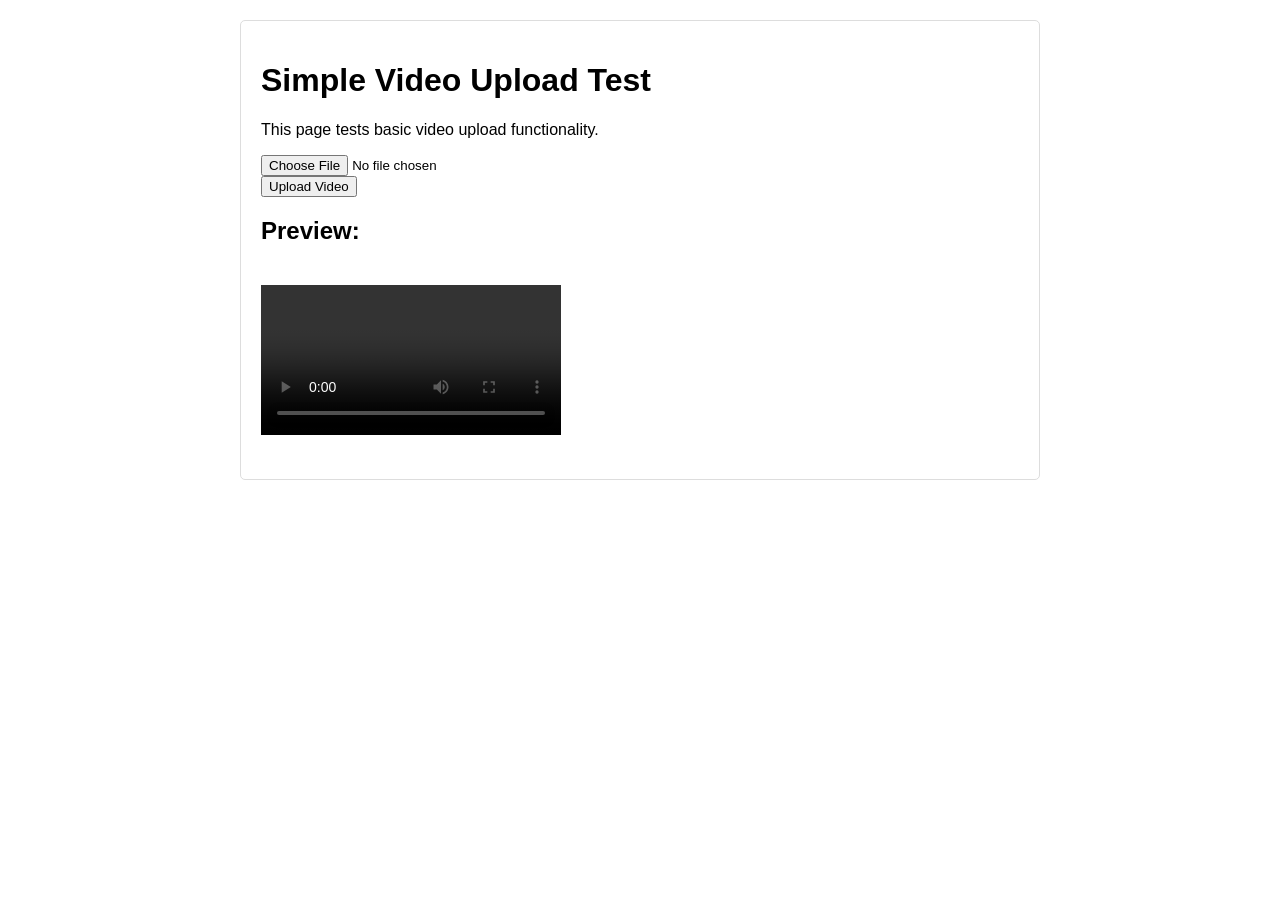
<file: app/templates/simple.html>
<!DOCTYPE html>
<html lang="en">
<head>
    <meta charset="UTF-8">
    <meta name="viewport" content="width=device-width, initial-scale=1.0">
    <title>Simple Video Upload Test</title>
    <style>
        body {
            font-family: Arial, sans-serif;
            max-width: 800px;
            margin: 0 auto;
            padding: 20px;
        }
        video {
            max-width: 100%;
            margin-top: 20px;
        }
        .container {
            border: 1px solid #ddd;
            padding: 20px;
            border-radius: 5px;
        }
    </style>
</head>
<body>
    <div class="container">
        <h1>Simple Video Upload Test</h1>
        <p>This page tests basic video upload functionality.</p>
        
        <input type="file" id="videoInput" accept="video/*">
        <div>
            <button id="uploadButton">Upload Video</button>
        </div>
        
        <h2>Preview:</h2>
        <video id="videoPreview" controls></video>
        
        <div id="result" style="margin-top: 20px;"></div>
    </div>

    <script>
        // Simple direct JavaScript with no dependencies
        document.addEventListener('DOMContentLoaded', function() {
            const videoInput = document.getElementById('videoInput');
            const videoPreview = document.getElementById('videoPreview');
            const uploadButton = document.getElementById('uploadButton');
            const result = document.getElementById('result');
            
            // Display video preview when selected
            videoInput.addEventListener('change', function(e) {
                try {
                    const file = e.target.files[0];
                    if (file) {
                        console.log("File selected:", file.name, file.type, file.size);
                        result.innerHTML = `<p>File selected: ${file.name} (${file.type}, ${(file.size/1024/1024).toFixed(2)} MB)</p>`;
                        
                        const videoURL = URL.createObjectURL(file);
                        videoPreview.src = videoURL;
                        videoPreview.style.display = 'block';
                        
                        videoPreview.onloadeddata = function() {
                            result.innerHTML += `<p>Video loaded successfully. Duration: ${videoPreview.duration.toFixed(2)} seconds</p>`;
                        };
                        
                        videoPreview.onerror = function() {
                            result.innerHTML += `<p style="color: red;">Error loading video: ${videoPreview.error ? videoPreview.error.message : "Unknown error"}</p>`;
                        };
                    }
                } catch (error) {
                    console.error("Error:", error);
                    result.innerHTML = `<p style="color: red;">Error: ${error.message}</p>`;
                }
            });
            
            // Upload button
            uploadButton.addEventListener('click', function() {
                const file = videoInput.files[0];
                if (!file) {
                    result.innerHTML = '<p style="color: red;">Please select a video file first.</p>';
                    return;
                }
                
                result.innerHTML += '<p>Simulating upload (no actual upload happens in this test)...</p>';
                
                // Simulate success after 2 seconds
                setTimeout(() => {
                    result.innerHTML += '<p style="color: green;">Upload simulation complete! In a real app, this would send the file to the server.</p>';
                }, 2000);
            });
        });
    </script>
</body>
</html>
</file>
